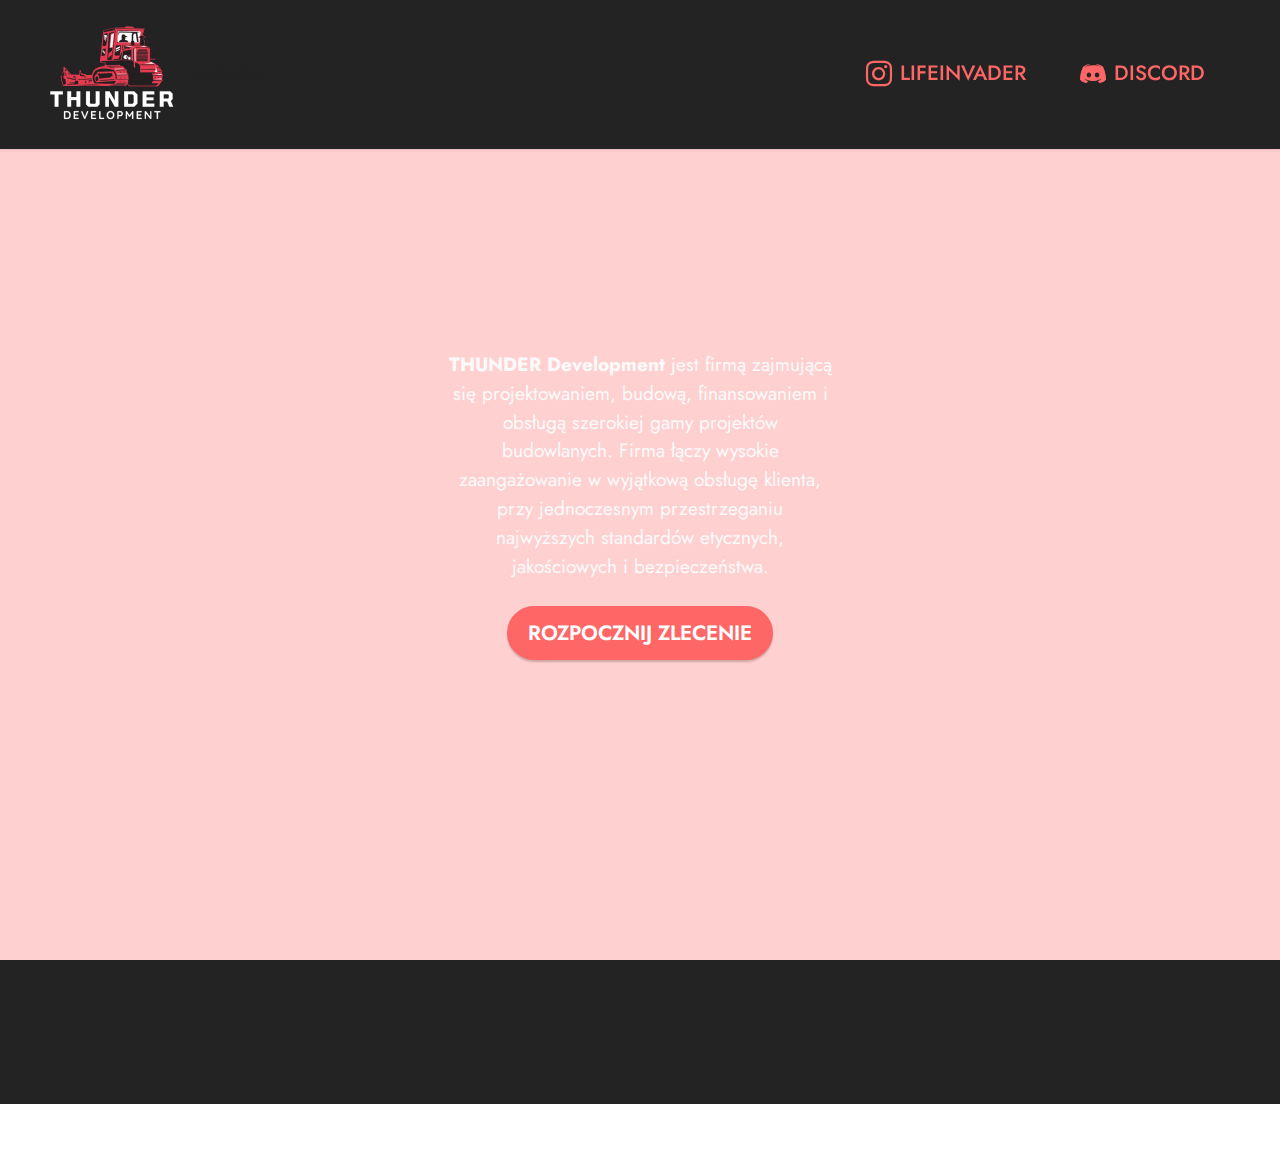
<file: index.html>
<!DOCTYPE html>
<html  >
<head>
  <!-- Site made with Mobirise Website Builder v5.6.11, https://mobirise.com -->
  <meta charset="UTF-8">
  <meta http-equiv="X-UA-Compatible" content="IE=edge">
  <meta name="generator" content="Mobirise v5.6.11, mobirise.com">
  <meta name="twitter:card" content="summary_large_image"/>
  <meta name="twitter:image:src" content="">
  <meta property="og:image" content="">
  <meta name="twitter:title" content="Thunder Development">
  <meta name="viewport" content="width=device-width, initial-scale=1, minimum-scale=1">
  <link rel="shortcut icon" href="assets/images/grafawbiznes-256x256.png" type="image/x-icon">
  <meta name="description" content="Thunder Development">
  
  
  <title>Thunder Development</title>
  <link rel="stylesheet" href="assets/bootstrap/css/bootstrap.min.css">
  <link rel="stylesheet" href="assets/bootstrap/css/bootstrap-grid.min.css">
  <link rel="stylesheet" href="assets/bootstrap/css/bootstrap-reboot.min.css">
  <link rel="stylesheet" href="assets/animatecss/animate.css">
  <link rel="stylesheet" href="assets/dropdown/css/style.css">
  <link rel="stylesheet" href="assets/socicon/css/styles.css">
  <link rel="stylesheet" href="assets/theme/css/style.css">
  <link rel="preload" href="https://fonts.googleapis.com/css?family=Jost:100,200,300,400,500,600,700,800,900,100i,200i,300i,400i,500i,600i,700i,800i,900i&display=swap" as="style" onload="this.onload=null;this.rel='stylesheet'">
  <noscript><link rel="stylesheet" href="https://fonts.googleapis.com/css?family=Jost:100,200,300,400,500,600,700,800,900,100i,200i,300i,400i,500i,600i,700i,800i,900i&display=swap"></noscript>
  <link rel="preload" as="style" href="assets/mobirise/css/mbr-additional.css"><link rel="stylesheet" href="assets/mobirise/css/mbr-additional.css" type="text/css">
  
  
  
  
</head>
<body>
  
  <section data-bs-version="5.1" class="menu menu3 cid-tbR02Xbxzw" once="menu" id="menu3-n">
    
    <nav class="navbar navbar-dropdown navbar-fixed-top navbar-expand-lg">
        <div class="container-fluid">
            <div class="navbar-brand">
                <span class="navbar-logo">
                    
                        <img src="assets/images/grafawbiznes-256x256.png" alt="THUNDER Development" style="height: 8rem;">
                    
                </span>
                <span class="navbar-caption-wrap"><a class="navbar-caption text-black display-7" href="https://mobiri.se">Mobirise</a></span>
            </div>
            <button class="navbar-toggler" type="button" data-toggle="collapse" data-bs-toggle="collapse" data-target="#navbarSupportedContent" data-bs-target="#navbarSupportedContent" aria-controls="navbarNavAltMarkup" aria-expanded="false" aria-label="Toggle navigation">
                <div class="hamburger">
                    <span></span>
                    <span></span>
                    <span></span>
                    <span></span>
                </div>
            </button>
            <div class="collapse navbar-collapse" id="navbarSupportedContent">
                <ul class="navbar-nav nav-dropdown nav-right" data-app-modern-menu="true"><li class="nav-item"><a class="nav-link link text-secondary text-primary display-4" href="https://li.v-rp.pl/pages/thunderdevelopment" target="_blank"><span class="socicon socicon-instagram mbr-iconfont mbr-iconfont-btn"></span>LIFEINVADER</a></li><li class="nav-item"><a class="nav-link link text-secondary text-primary display-4" href="https://discord.gg/Vk75jy5meV" target="_blank"><span class="socicon socicon-discord mbr-iconfont mbr-iconfont-btn"></span>DISCORD</a></li></ul>
                
                
            </div>
        </div>
    </nav>
</section>

<section data-bs-version="5.1" class="header1 cid-s48MCQYojq mbr-fullscreen" data-bg-video="https://vimeo.com/730613601" id="header1-f">

    

    <div class="mbr-overlay" style="opacity: 0.4; background-color: rgb(255, 138, 138);"></div>

    <div class="align-center container-fluid">
        <div class="row justify-content-center">
            <div class="col-12 col-lg-4">
                
                
                <p class="mbr-text mbr-fonts-style display-7"><strong>THUNDER Development</strong> jest firmą zajmującą się projektowaniem, budową, finansowaniem i obsługą szerokiej gamy projektów budowlanych. Firma łączy wysokie zaangażowanie w wyjątkową obsługę klienta, przy jednoczesnym przestrzeganiu najwyższych standardów etycznych, jakościowych i bezpieczeństwa.</p>
                <div class="mbr-section-btn mt-3"><a class="btn btn-secondary display-4" href="https://forms.gle/9RoDFnCK9SjoKJJ86" target="_blank">ROZPOCZNIJ ZLECENIE</a></div>
            </div>
        </div>
    </div>
</section>

<section data-bs-version="5.1" class="footer3 cid-s48P1Icc8J" once="footers" id="footer3-i">

    

    

    <div class="container">
        <div class="media-container-row align-center mbr-white">
            
            
            <div class="row row-copirayt">
                <p class="mbr-text mb-0 mbr-fonts-style mbr-white align-center display-7"></p>
            </div>
        </div>
    </div>
</section><section class="display-7" style="padding: 0;align-items: center;justify-content: center;flex-wrap: wrap;    align-content: center;display: flex;position: relative;height: 4rem;"><a href="https://mobiri.se/2826065" style="flex: 1 1;height: 4rem;position: absolute;width: 100%;z-index: 1;"><img alt="" style="height: 4rem;" src="[data-uri]"></a><p style="margin: 0;text-align: center;" class="display-7">Made with Mobirise &#8204;</p><a style="z-index:1" href="https://mobirise.com/web-page-maker.html">Web Page Builder</a></section><script src="assets/bootstrap/js/bootstrap.bundle.min.js"></script>  <script src="assets/smoothscroll/smooth-scroll.js"></script>  <script src="assets/ytplayer/index.js"></script>  <script src="assets/dropdown/js/navbar-dropdown.js"></script>  <script src="assets/vimeoplayer/player.js"></script>  <script src="assets/theme/js/script.js"></script>  
  
  
 <div id="scrollToTop" class="scrollToTop mbr-arrow-up"><a style="text-align: center;"><i class="mbr-arrow-up-icon mbr-arrow-up-icon-cm cm-icon cm-icon-smallarrow-up"></i></a></div>
    <input name="animation" type="hidden">
  </body>
</html>
</file>
<file: assets/dropdown/css/style.css>
.navbar-dropdown {
  left: 0;
  padding: 0;
  position: absolute;
  right: 0;
  top: 0;
  transition: all 0.45s ease;
  z-index: 1030;
  background: #282828; }
  .navbar-dropdown .navbar-logo {
    margin-right: 0.8rem;
    transition: margin 0.3s ease-in-out;
    vertical-align: middle; }
    .navbar-dropdown .navbar-logo img {
      height: 3.125rem;
      transition: all 0.3s ease-in-out; }
    .navbar-dropdown .navbar-logo.mbr-iconfont {
      font-size: 3.125rem;
      line-height: 3.125rem; }
  .navbar-dropdown .navbar-caption {
    font-weight: 700;
    white-space: normal;
    vertical-align: -4px;
    line-height: 3.125rem !important; }
    .navbar-dropdown .navbar-caption, .navbar-dropdown .navbar-caption:hover {
      color: inherit;
      text-decoration: none; }
  .navbar-dropdown .mbr-iconfont + .navbar-caption {
    vertical-align: -1px; }
  .navbar-dropdown.navbar-fixed-top {
    position: fixed; }
  .navbar-dropdown .navbar-brand span {
    vertical-align: -4px; }
  .navbar-dropdown.bg-color.transparent {
    background: none; }
  .navbar-dropdown.navbar-short .navbar-brand {
    padding: 0.625rem 0; }
    .navbar-dropdown.navbar-short .navbar-brand span {
      vertical-align: -1px; }
  .navbar-dropdown.navbar-short .navbar-caption {
    line-height: 2.375rem !important;
    vertical-align: -2px; }
  .navbar-dropdown.navbar-short .navbar-logo {
    margin-right: 0.5rem; }
    .navbar-dropdown.navbar-short .navbar-logo img {
      height: 2.375rem; }
    .navbar-dropdown.navbar-short .navbar-logo.mbr-iconfont {
      font-size: 2.375rem;
      line-height: 2.375rem; }
  .navbar-dropdown.navbar-short .mbr-table-cell {
    height: 3.625rem; }
  .navbar-dropdown .navbar-close {
    left: 0.6875rem;
    position: fixed;
    top: 0.75rem;
    z-index: 1000; }
  .navbar-dropdown .hamburger-icon {
    content: "";
    display: inline-block;
    vertical-align: middle;
    width: 16px;
    -webkit-box-shadow: 0 -6px 0 1px #282828,0 0 0 1px #282828,0 6px 0 1px #282828;
    -moz-box-shadow: 0 -6px 0 1px #282828,0 0 0 1px #282828,0 6px 0 1px #282828;
    box-shadow: 0 -6px 0 1px #282828,0 0 0 1px #282828,0 6px 0 1px #282828; }

.dropdown-menu .dropdown-toggle[data-toggle="dropdown-submenu"]::after {
  border-bottom: 0.35em solid transparent;
  border-left: 0.35em solid;
  border-right: 0;
  border-top: 0.35em solid transparent;
  margin-left: 0.3rem; }

.dropdown-menu .dropdown-item:focus {
  outline: 0; }

.nav-dropdown {
  font-size: 0.75rem;
  font-weight: 500;
  height: auto !important; }
  .nav-dropdown .nav-btn {
    padding-left: 1rem; }
  .nav-dropdown .link {
    margin: .667em 1.667em;
    font-weight: 500;
    padding: 0;
    transition: color .2s ease-in-out; }
    .nav-dropdown .link.dropdown-toggle {
      margin-right: 2.583em; }
      .nav-dropdown .link.dropdown-toggle::after {
        margin-left: .25rem;
        border-top: 0.35em solid;
        border-right: 0.35em solid transparent;
        border-left: 0.35em solid transparent;
        border-bottom: 0; }
      .nav-dropdown .link.dropdown-toggle[aria-expanded="true"] {
        margin: 0;
        padding: 0.667em 3.263em  0.667em 1.667em; }
  .nav-dropdown .link::after,
  .nav-dropdown .dropdown-item::after {
    color: inherit; }
  .nav-dropdown .btn {
    font-size: 0.75rem;
    font-weight: 700;
    letter-spacing: 0;
    margin-bottom: 0;
    padding-left: 1.25rem;
    padding-right: 1.25rem; }
  .nav-dropdown .dropdown-menu {
    border-radius: 0;
    border: 0;
    left: 0;
    margin: 0;
    padding-bottom: 1.25rem;
    padding-top: 1.25rem;
    position: relative; }
  .nav-dropdown .dropdown-submenu {
    margin-left: 0.125rem;
    top: 0; }
  .nav-dropdown .dropdown-item {
    font-weight: 500;
    line-height: 2;
    padding: 0.3846em 4.615em 0.3846em 1.5385em;
    position: relative;
    transition: color .2s ease-in-out, background-color .2s ease-in-out; }
    .nav-dropdown .dropdown-item::after {
      margin-top: -0.3077em;
      position: absolute;
      right: 1.1538em;
      top: 50%; }
    .nav-dropdown .dropdown-item:focus, .nav-dropdown .dropdown-item:hover {
      background: none; }

@media (max-width: 767px) {
  .nav-dropdown.navbar-toggleable-sm {
    bottom: 0;
    display: none;
    left: 0;
    overflow-x: hidden;
    position: fixed;
    top: 0;
    transform: translateX(-100%);
    -ms-transform: translateX(-100%);
    -webkit-transform: translateX(-100%);
    width: 18.75rem;
    z-index: 999; } }
.nav-dropdown.navbar-toggleable-xl {
  bottom: 0;
  display: none;
  left: 0;
  overflow-x: hidden;
  position: fixed;
  top: 0;
  transform: translateX(-100%);
  -ms-transform: translateX(-100%);
  -webkit-transform: translateX(-100%);
  width: 18.75rem;
  z-index: 999; }

.nav-dropdown-sm {
  display: block !important;
  overflow-x: hidden;
  overflow: auto;
  padding-top: 3.875rem; }
  .nav-dropdown-sm::after {
    content: "";
    display: block;
    height: 3rem;
    width: 100%; }
  .nav-dropdown-sm.collapse.in ~ .navbar-close {
    display: block !important; }
  .nav-dropdown-sm.collapsing, .nav-dropdown-sm.collapse.in {
    transform: translateX(0);
    -ms-transform: translateX(0);
    -webkit-transform: translateX(0);
    transition: all 0.25s ease-out;
    -webkit-transition: all 0.25s ease-out;
    background: #282828; }
  .nav-dropdown-sm.collapsing[aria-expanded="false"] {
    transform: translateX(-100%);
    -ms-transform: translateX(-100%);
    -webkit-transform: translateX(-100%); }
  .nav-dropdown-sm .nav-item {
    display: block;
    margin-left: 0 !important;
    padding-left: 0; }
  .nav-dropdown-sm .link,
  .nav-dropdown-sm .dropdown-item {
    border-top: 1px dotted rgba(255, 255, 255, 0.1);
    font-size: 0.8125rem;
    line-height: 1.6;
    margin: 0 !important;
    padding: 0.875rem 2.4rem 0.875rem 1.5625rem !important;
    position: relative;
    white-space: normal; }
    .nav-dropdown-sm .link:focus, .nav-dropdown-sm .link:hover,
    .nav-dropdown-sm .dropdown-item:focus,
    .nav-dropdown-sm .dropdown-item:hover {
      background: rgba(0, 0, 0, 0.2) !important;
      color: #c0a375; }
  .nav-dropdown-sm .nav-btn {
    position: relative;
    padding: 1.5625rem 1.5625rem 0 1.5625rem; }
    .nav-dropdown-sm .nav-btn::before {
      border-top: 1px dotted rgba(255, 255, 255, 0.1);
      content: "";
      left: 0;
      position: absolute;
      top: 0;
      width: 100%; }
    .nav-dropdown-sm .nav-btn + .nav-btn {
      padding-top: 0.625rem; }
      .nav-dropdown-sm .nav-btn + .nav-btn::before {
        display: none; }
  .nav-dropdown-sm .btn {
    padding: 0.625rem 0; }
  .nav-dropdown-sm .dropdown-toggle[data-toggle="dropdown-submenu"]::after {
    margin-left: .25rem;
    border-top: 0.35em solid;
    border-right: 0.35em solid transparent;
    border-left: 0.35em solid transparent;
    border-bottom: 0; }
  .nav-dropdown-sm .dropdown-toggle[data-toggle="dropdown-submenu"][aria-expanded="true"]::after {
    border-top: 0;
    border-right: 0.35em solid transparent;
    border-left: 0.35em solid transparent;
    border-bottom: 0.35em solid; }
  .nav-dropdown-sm .dropdown-menu {
    margin: 0;
    padding: 0;
    position: relative;
    top: 0;
    left: 0;
    width: 100%;
    border: 0;
    float: none;
    border-radius: 0;
    background: none; }
  .nav-dropdown-sm .dropdown-submenu {
    left: 100%;
    margin-left: 0.125rem;
    margin-top: -1.25rem;
    top: 0; }

.navbar-toggleable-sm .nav-dropdown .dropdown-menu {
  position: absolute; }

.navbar-toggleable-sm .nav-dropdown .dropdown-submenu {
  left: 100%;
  margin-left: 0.125rem;
  margin-top: -1.25rem;
  top: 0; }

.navbar-toggleable-sm.opened .nav-dropdown .dropdown-menu {
  position: relative; }

.navbar-toggleable-sm.opened .nav-dropdown .dropdown-submenu {
  left: 0;
  margin-left: 00rem;
  margin-top: 0rem;
  top: 0; }

.is-builder .nav-dropdown.collapsing {
  transition: none !important; }
</file>
<file: assets/socicon/css/styles.css>
@charset "UTF-8";

@font-face {
  font-family: 'Socicon';
  src:  url('../fonts/socicon.eot');
  src:  url('../fonts/socicon.eot?#iefix') format('embedded-opentype'),
    url('../fonts/socicon.woff2') format('woff2'),
    url('../fonts/socicon.ttf') format('truetype'),
    url('../fonts/socicon.woff') format('woff'),
    url('../fonts/socicon.svg#socicon') format('svg');
  font-weight: normal;
  font-style: normal;
  font-display: swap;
}

[data-icon]:before {
  font-family: "socicon" !important;
  content: attr(data-icon);
  font-style: normal !important;
  font-weight: normal !important;
  font-variant: normal !important;
  text-transform: none !important;
  speak: none;
  line-height: 1;
  -webkit-font-smoothing: antialiased;
  -moz-osx-font-smoothing: grayscale;
}

[class^="socicon-"], [class*=" socicon-"] {
  /* use !important to prevent issues with browser extensions that change fonts */
  font-family: 'Socicon' !important;
  speak: none;
  font-style: normal;
  font-weight: normal;
  font-variant: normal;
  text-transform: none;
  line-height: 1;

  /* Better Font Rendering =========== */
  -webkit-font-smoothing: antialiased;
  -moz-osx-font-smoothing: grayscale;
}

.socicon-eitaa:before {
  content: "\e97c";
}
.socicon-soroush:before {
  content: "\e97d";
}
.socicon-bale:before {
  content: "\e97e";
}
.socicon-zazzle:before {
  content: "\e97b";
}
.socicon-society6:before {
  content: "\e97a";
}
.socicon-redbubble:before {
  content: "\e979";
}
.socicon-avvo:before {
  content: "\e978";
}
.socicon-stitcher:before {
  content: "\e977";
}
.socicon-googlehangouts:before {
  content: "\e974";
}
.socicon-dlive:before {
  content: "\e975";
}
.socicon-vsco:before {
  content: "\e976";
}
.socicon-flipboard:before {
  content: "\e973";
}
.socicon-ubuntu:before {
  content: "\e958";
}
.socicon-artstation:before {
  content: "\e959";
}
.socicon-invision:before {
  content: "\e95a";
}
.socicon-torial:before {
  content: "\e95b";
}
.socicon-collectorz:before {
  content: "\e95c";
}
.socicon-seenthis:before {
  content: "\e95d";
}
.socicon-googleplaymusic:before {
  content: "\e95e";
}
.socicon-debian:before {
  content: "\e95f";
}
.socicon-filmfreeway:before {
  content: "\e960";
}
.socicon-gnome:before {
  content: "\e961";
}
.socicon-itchio:before {
  content: "\e962";
}
.socicon-jamendo:before {
  content: "\e963";
}
.socicon-mix:before {
  content: "\e964";
}
.socicon-sharepoint:before {
  content: "\e965";
}
.socicon-tinder:before {
  content: "\e966";
}
.socicon-windguru:before {
  content: "\e967";
}
.socicon-cdbaby:before {
  content: "\e968";
}
.socicon-elementaryos:before {
  content: "\e969";
}
.socicon-stage32:before {
  content: "\e96a";
}
.socicon-tiktok:before {
  content: "\e96b";
}
.socicon-gitter:before {
  content: "\e96c";
}
.socicon-letterboxd:before {
  content: "\e96d";
}
.socicon-threema:before {
  content: "\e96e";
}
.socicon-splice:before {
  content: "\e96f";
}
.socicon-metapop:before {
  content: "\e970";
}
.socicon-naver:before {
  content: "\e971";
}
.socicon-remote:before {
  content: "\e972";
}
.socicon-internet:before {
  content: "\e957";
}
.socicon-moddb:before {
  content: "\e94b";
}
.socicon-indiedb:before {
  content: "\e94c";
}
.socicon-traxsource:before {
  content: "\e94d";
}
.socicon-gamefor:before {
  content: "\e94e";
}
.socicon-pixiv:before {
  content: "\e94f";
}
.socicon-myanimelist:before {
  content: "\e950";
}
.socicon-blackberry:before {
  content: "\e951";
}
.socicon-wickr:before {
  content: "\e952";
}
.socicon-spip:before {
  content: "\e953";
}
.socicon-napster:before {
  content: "\e954";
}
.socicon-beatport:before {
  content: "\e955";
}
.socicon-hackerone:before {
  content: "\e956";
}
.socicon-hackernews:before {
  content: "\e946";
}
.socicon-smashwords:before {
  content: "\e947";
}
.socicon-kobo:before {
  content: "\e948";
}
.socicon-bookbub:before {
  content: "\e949";
}
.socicon-mailru:before {
  content: "\e94a";
}
.socicon-gitlab:before {
  content: "\e945";
}
.socicon-instructables:before {
  content: "\e944";
}
.socicon-portfolio:before {
  content: "\e943";
}
.socicon-codered:before {
  content: "\e940";
}
.socicon-origin:before {
  content: "\e941";
}
.socicon-nextdoor:before {
  content: "\e942";
}
.socicon-udemy:before {
  content: "\e93f";
}
.socicon-livemaster:before {
  content: "\e93e";
}
.socicon-crunchbase:before {
  content: "\e93b";
}
.socicon-homefy:before {
  content: "\e93c";
}
.socicon-calendly:before {
  content: "\e93d";
}
.socicon-realtor:before {
  content: "\e90f";
}
.socicon-tidal:before {
  content: "\e910";
}
.socicon-qobuz:before {
  content: "\e911";
}
.socicon-natgeo:before {
  content: "\e912";
}
.socicon-mastodon:before {
  content: "\e913";
}
.socicon-unsplash:before {
  content: "\e914";
}
.socicon-homeadvisor:before {
  content: "\e915";
}
.socicon-angieslist:before {
  content: "\e916";
}
.socicon-codepen:before {
  content: "\e917";
}
.socicon-slack:before {
  content: "\e918";
}
.socicon-openaigym:before {
  content: "\e919";
}
.socicon-logmein:before {
  content: "\e91a";
}
.socicon-fiverr:before {
  content: "\e91b";
}
.socicon-gotomeeting:before {
  content: "\e91c";
}
.socicon-aliexpress:before {
  content: "\e91d";
}
.socicon-guru:before {
  content: "\e91e";
}
.socicon-appstore:before {
  content: "\e91f";
}
.socicon-homes:before {
  content: "\e920";
}
.socicon-zoom:before {
  content: "\e921";
}
.socicon-alibaba:before {
  content: "\e922";
}
.socicon-craigslist:before {
  content: "\e923";
}
.socicon-wix:before {
  content: "\e924";
}
.socicon-redfin:before {
  content: "\e925";
}
.socicon-googlecalendar:before {
  content: "\e926";
}
.socicon-shopify:before {
  content: "\e927";
}
.socicon-freelancer:before {
  content: "\e928";
}
.socicon-seedrs:before {
  content: "\e929";
}
.socicon-bing:before {
  content: "\e92a";
}
.socicon-doodle:before {
  content: "\e92b";
}
.socicon-bonanza:before {
  content: "\e92c";
}
.socicon-squarespace:before {
  content: "\e92d";
}
.socicon-toptal:before {
  content: "\e92e";
}
.socicon-gust:before {
  content: "\e92f";
}
.socicon-ask:before {
  content: "\e930";
}
.socicon-trulia:before {
  content: "\e931";
}
.socicon-loomly:before {
  content: "\e932";
}
.socicon-ghost:before {
  content: "\e933";
}
.socicon-upwork:before {
  content: "\e934";
}
.socicon-fundable:before {
  content: "\e935";
}
.socicon-booking:before {
  content: "\e936";
}
.socicon-googlemaps:before {
  content: "\e937";
}
.socicon-zillow:before {
  content: "\e938";
}
.socicon-niconico:before {
  content: "\e939";
}
.socicon-toneden:before {
  content: "\e93a";
}
.socicon-augment:before {
  content: "\e908";
}
.socicon-bitbucket:before {
  content: "\e909";
}
.socicon-fyuse:before {
  content: "\e90a";
}
.socicon-yt-gaming:before {
  content: "\e90b";
}
.socicon-sketchfab:before {
  content: "\e90c";
}
.socicon-mobcrush:before {
  content: "\e90d";
}
.socicon-microsoft:before {
  content: "\e90e";
}
.socicon-pandora:before {
  content: "\e907";
}
.socicon-messenger:before {
  content: "\e906";
}
.socicon-gamewisp:before {
  content: "\e905";
}
.socicon-bloglovin:before {
  content: "\e904";
}
.socicon-tunein:before {
  content: "\e903";
}
.socicon-gamejolt:before {
  content: "\e901";
}
.socicon-trello:before {
  content: "\e902";
}
.socicon-spreadshirt:before {
  content: "\e900";
}
.socicon-500px:before {
  content: "\e000";
}
.socicon-8tracks:before {
  content: "\e001";
}
.socicon-airbnb:before {
  content: "\e002";
}
.socicon-alliance:before {
  content: "\e003";
}
.socicon-amazon:before {
  content: "\e004";
}
.socicon-amplement:before {
  content: "\e005";
}
.socicon-android:before {
  content: "\e006";
}
.socicon-angellist:before {
  content: "\e007";
}
.socicon-apple:before {
  content: "\e008";
}
.socicon-appnet:before {
  content: "\e009";
}
.socicon-baidu:before {
  content: "\e00a";
}
.socicon-bandcamp:before {
  content: "\e00b";
}
.socicon-battlenet:before {
  content: "\e00c";
}
.socicon-mixer:before {
  content: "\e00d";
}
.socicon-bebee:before {
  content: "\e00e";
}
.socicon-bebo:before {
  content: "\e00f";
}
.socicon-behance:before {
  content: "\e010";
}
.socicon-blizzard:before {
  content: "\e011";
}
.socicon-blogger:before {
  content: "\e012";
}
.socicon-buffer:before {
  content: "\e013";
}
.socicon-chrome:before {
  content: "\e014";
}
.socicon-coderwall:before {
  content: "\e015";
}
.socicon-curse:before {
  content: "\e016";
}
.socicon-dailymotion:before {
  content: "\e017";
}
.socicon-deezer:before {
  content: "\e018";
}
.socicon-delicious:before {
  content: "\e019";
}
.socicon-deviantart:before {
  content: "\e01a";
}
.socicon-diablo:before {
  content: "\e01b";
}
.socicon-digg:before {
  content: "\e01c";
}
.socicon-discord:before {
  content: "\e01d";
}
.socicon-disqus:before {
  content: "\e01e";
}
.socicon-douban:before {
  content: "\e01f";
}
.socicon-draugiem:before {
  content: "\e020";
}
.socicon-dribbble:before {
  content: "\e021";
}
.socicon-drupal:before {
  content: "\e022";
}
.socicon-ebay:before {
  content: "\e023";
}
.socicon-ello:before {
  content: "\e024";
}
.socicon-endomodo:before {
  content: "\e025";
}
.socicon-envato:before {
  content: "\e026";
}
.socicon-etsy:before {
  content: "\e027";
}
.socicon-facebook:before {
  content: "\e028";
}
.socicon-feedburner:before {
  content: "\e029";
}
.socicon-filmweb:before {
  content: "\e02a";
}
.socicon-firefox:before {
  content: "\e02b";
}
.socicon-flattr:before {
  content: "\e02c";
}
.socicon-flickr:before {
  content: "\e02d";
}
.socicon-formulr:before {
  content: "\e02e";
}
.socicon-forrst:before {
  content: "\e02f";
}
.socicon-foursquare:before {
  content: "\e030";
}
.socicon-friendfeed:before {
  content: "\e031";
}
.socicon-github:before {
  content: "\e032";
}
.socicon-goodreads:before {
  content: "\e033";
}
.socicon-google:before {
  content: "\e034";
}
.socicon-googlescholar:before {
  content: "\e035";
}
.socicon-googlegroups:before {
  content: "\e036";
}
.socicon-googlephotos:before {
  content: "\e037";
}
.socicon-googleplus:before {
  content: "\e038";
}
.socicon-grooveshark:before {
  content: "\e039";
}
.socicon-hackerrank:before {
  content: "\e03a";
}
.socicon-hearthstone:before {
  content: "\e03b";
}
.socicon-hellocoton:before {
  content: "\e03c";
}
.socicon-heroes:before {
  content: "\e03d";
}
.socicon-smashcast:before {
  content: "\e03e";
}
.socicon-horde:before {
  content: "\e03f";
}
.socicon-houzz:before {
  content: "\e040";
}
.socicon-icq:before {
  content: "\e041";
}
.socicon-identica:before {
  content: "\e042";
}
.socicon-imdb:before {
  content: "\e043";
}
.socicon-instagram:before {
  content: "\e044";
}
.socicon-issuu:before {
  content: "\e045";
}
.socicon-istock:before {
  content: "\e046";
}
.socicon-itunes:before {
  content: "\e047";
}
.socicon-keybase:before {
  content: "\e048";
}
.socicon-lanyrd:before {
  content: "\e049";
}
.socicon-lastfm:before {
  content: "\e04a";
}
.socicon-line:before {
  content: "\e04b";
}
.socicon-linkedin:before {
  content: "\e04c";
}
.socicon-livejournal:before {
  content: "\e04d";
}
.socicon-lyft:before {
  content: "\e04e";
}
.socicon-macos:before {
  content: "\e04f";
}
.socicon-mail:before {
  content: "\e050";
}
.socicon-medium:before {
  content: "\e051";
}
.socicon-meetup:before {
  content: "\e052";
}
.socicon-mixcloud:before {
  content: "\e053";
}
.socicon-modelmayhem:before {
  content: "\e054";
}
.socicon-mumble:before {
  content: "\e055";
}
.socicon-myspace:before {
  content: "\e056";
}
.socicon-newsvine:before {
  content: "\e057";
}
.socicon-nintendo:before {
  content: "\e058";
}
.socicon-npm:before {
  content: "\e059";
}
.socicon-odnoklassniki:before {
  content: "\e05a";
}
.socicon-openid:before {
  content: "\e05b";
}
.socicon-opera:before {
  content: "\e05c";
}
.socicon-outlook:before {
  content: "\e05d";
}
.socicon-overwatch:before {
  content: "\e05e";
}
.socicon-patreon:before {
  content: "\e05f";
}
.socicon-paypal:before {
  content: "\e060";
}
.socicon-periscope:before {
  content: "\e061";
}
.socicon-persona:before {
  content: "\e062";
}
.socicon-pinterest:before {
  content: "\e063";
}
.socicon-play:before {
  content: "\e064";
}
.socicon-player:before {
  content: "\e065";
}
.socicon-playstation:before {
  content: "\e066";
}
.socicon-pocket:before {
  content: "\e067";
}
.socicon-qq:before {
  content: "\e068";
}
.socicon-quora:before {
  content: "\e069";
}
.socicon-raidcall:before {
  content: "\e06a";
}
.socicon-ravelry:before {
  content: "\e06b";
}
.socicon-reddit:before {
  content: "\e06c";
}
.socicon-renren:before {
  content: "\e06d";
}
.socicon-researchgate:before {
  content: "\e06e";
}
.socicon-residentadvisor:before {
  content: "\e06f";
}
.socicon-reverbnation:before {
  content: "\e070";
}
.socicon-rss:before {
  content: "\e071";
}
.socicon-sharethis:before {
  content: "\e072";
}
.socicon-skype:before {
  content: "\e073";
}
.socicon-slideshare:before {
  content: "\e074";
}
.socicon-smugmug:before {
  content: "\e075";
}
.socicon-snapchat:before {
  content: "\e076";
}
.socicon-songkick:before {
  content: "\e077";
}
.socicon-soundcloud:before {
  content: "\e078";
}
.socicon-spotify:before {
  content: "\e079";
}
.socicon-stackexchange:before {
  content: "\e07a";
}
.socicon-stackoverflow:before {
  content: "\e07b";
}
.socicon-starcraft:before {
  content: "\e07c";
}
.socicon-stayfriends:before {
  content: "\e07d";
}
.socicon-steam:before {
  content: "\e07e";
}
.socicon-storehouse:before {
  content: "\e07f";
}
.socicon-strava:before {
  content: "\e080";
}
.socicon-streamjar:before {
  content: "\e081";
}
.socicon-stumbleupon:before {
  content: "\e082";
}
.socicon-swarm:before {
  content: "\e083";
}
.socicon-teamspeak:before {
  content: "\e084";
}
.socicon-teamviewer:before {
  content: "\e085";
}
.socicon-technorati:before {
  content: "\e086";
}
.socicon-telegram:before {
  content: "\e087";
}
.socicon-tripadvisor:before {
  content: "\e088";
}
.socicon-tripit:before {
  content: "\e089";
}
.socicon-triplej:before {
  content: "\e08a";
}
.socicon-tumblr:before {
  content: "\e08b";
}
.socicon-twitch:before {
  content: "\e08c";
}
.socicon-twitter:before {
  content: "\e08d";
}
.socicon-uber:before {
  content: "\e08e";
}
.socicon-ventrilo:before {
  content: "\e08f";
}
.socicon-viadeo:before {
  content: "\e090";
}
.socicon-viber:before {
  content: "\e091";
}
.socicon-viewbug:before {
  content: "\e092";
}
.socicon-vimeo:before {
  content: "\e093";
}
.socicon-vine:before {
  content: "\e094";
}
.socicon-vkontakte:before {
  content: "\e095";
}
.socicon-warcraft:before {
  content: "\e096";
}
.socicon-wechat:before {
  content: "\e097";
}
.socicon-weibo:before {
  content: "\e098";
}
.socicon-whatsapp:before {
  content: "\e099";
}
.socicon-wikipedia:before {
  content: "\e09a";
}
.socicon-windows:before {
  content: "\e09b";
}
.socicon-wordpress:before {
  content: "\e09c";
}
.socicon-wykop:before {
  content: "\e09d";
}
.socicon-xbox:before {
  content: "\e09e";
}
.socicon-xing:before {
  content: "\e09f";
}
.socicon-yahoo:before {
  content: "\e0a0";
}
.socicon-yammer:before {
  content: "\e0a1";
}
.socicon-yandex:before {
  content: "\e0a2";
}
.socicon-yelp:before {
  content: "\e0a3";
}
.socicon-younow:before {
  content: "\e0a4";
}
.socicon-youtube:before {
  content: "\e0a5";
}
.socicon-zapier:before {
  content: "\e0a6";
}
.socicon-zerply:before {
  content: "\e0a7";
}
.socicon-zomato:before {
  content: "\e0a8";
}
.socicon-zynga:before {
  content: "\e0a9";
}
</file>
<file: assets/theme/css/style.css>
@charset "UTF-8";
section {
  background-color: #ffffff;
}

body {
  font-style: normal;
  line-height: 1.5;
  font-weight: 400;
  color: #232323;
  position: relative;
}

button {
  background-color: transparent;
  border-color: transparent;
}

section,
.container,
.container-fluid {
  position: relative;
  word-wrap: break-word;
}

a.mbr-iconfont:hover {
  text-decoration: none;
}

.article .lead p,
.article .lead ul,
.article .lead ol,
.article .lead pre,
.article .lead blockquote {
  margin-bottom: 0;
}

a {
  font-style: normal;
  font-weight: 400;
  cursor: pointer;
}
a, a:hover {
  text-decoration: none;
}

.mbr-section-title {
  font-style: normal;
  line-height: 1.3;
}

.mbr-section-subtitle {
  line-height: 1.3;
}

.mbr-text {
  font-style: normal;
  line-height: 1.7;
}

h1,
h2,
h3,
h4,
h5,
h6,
.display-1,
.display-2,
.display-4,
.display-5,
.display-7,
span,
p,
a {
  line-height: 1;
  word-break: break-word;
  word-wrap: break-word;
  font-weight: 400;
}

b,
strong {
  font-weight: bold;
}

input:-webkit-autofill, input:-webkit-autofill:hover, input:-webkit-autofill:focus, input:-webkit-autofill:active {
  transition-delay: 9999s;
  -webkit-transition-property: background-color, color;
  transition-property: background-color, color;
}

textarea[type=hidden] {
  display: none;
}

section {
  background-position: 50% 50%;
  background-repeat: no-repeat;
  background-size: cover;
}
section .mbr-background-video,
section .mbr-background-video-preview {
  position: absolute;
  bottom: 0;
  left: 0;
  right: 0;
  top: 0;
}

.hidden {
  visibility: hidden;
}

.mbr-z-index20 {
  z-index: 20;
}

/*! Base colors */
.mbr-white {
  color: #ffffff;
}

.mbr-black {
  color: #111111;
}

.mbr-bg-white {
  background-color: #ffffff;
}

.mbr-bg-black {
  background-color: #000000;
}

/*! Text-aligns */
.align-left {
  text-align: left;
}

.align-center {
  text-align: center;
}

.align-right {
  text-align: right;
}

/*! Font-weight  */
.mbr-light {
  font-weight: 300;
}

.mbr-regular {
  font-weight: 400;
}

.mbr-semibold {
  font-weight: 500;
}

.mbr-bold {
  font-weight: 700;
}

/*! Media  */
.media-content {
  flex-basis: 100%;
}

.media-container-row {
  display: flex;
  flex-direction: row;
  flex-wrap: wrap;
  justify-content: center;
  align-content: center;
  align-items: start;
}
.media-container-row .media-size-item {
  width: 400px;
}

.media-container-column {
  display: flex;
  flex-direction: column;
  flex-wrap: wrap;
  justify-content: center;
  align-content: center;
  align-items: stretch;
}
.media-container-column > * {
  width: 100%;
}

@media (min-width: 992px) {
  .media-container-row {
    flex-wrap: nowrap;
  }
}
figure {
  margin-bottom: 0;
  overflow: hidden;
}

figure[mbr-media-size] {
  transition: width 0.1s;
}

img,
iframe {
  display: block;
  width: 100%;
}

.card {
  background-color: transparent;
  border: none;
}

.card-box {
  width: 100%;
}

.card-img {
  text-align: center;
  flex-shrink: 0;
  -webkit-flex-shrink: 0;
}

.media {
  max-width: 100%;
  margin: 0 auto;
}

.mbr-figure {
  align-self: center;
}

.media-container > div {
  max-width: 100%;
}

.mbr-figure img,
.card-img img {
  width: 100%;
}

@media (max-width: 991px) {
  .media-size-item {
    width: auto !important;
  }

  .media {
    width: auto;
  }

  .mbr-figure {
    width: 100% !important;
  }
}
/*! Buttons */
.mbr-section-btn {
  margin-left: -0.6rem;
  margin-right: -0.6rem;
  font-size: 0;
}

.btn {
  font-weight: 600;
  border-width: 1px;
  font-style: normal;
  margin: 0.6rem 0.6rem;
  white-space: normal;
  transition: all 0.2s ease-in-out;
  display: inline-flex;
  align-items: center;
  justify-content: center;
  word-break: break-word;
}

.btn-sm {
  font-weight: 600;
  letter-spacing: 0px;
  transition: all 0.3s ease-in-out;
}

.btn-md {
  font-weight: 600;
  letter-spacing: 0px;
  transition: all 0.3s ease-in-out;
}

.btn-lg {
  font-weight: 600;
  letter-spacing: 0px;
  transition: all 0.3s ease-in-out;
}

.btn-form {
  margin: 0;
}
.btn-form:hover {
  cursor: pointer;
}

nav .mbr-section-btn {
  margin-left: 0rem;
  margin-right: 0rem;
}

/*! Btn icon margin */
.btn .mbr-iconfont,
.btn.btn-sm .mbr-iconfont {
  order: 1;
  cursor: pointer;
  margin-left: 0.5rem;
  vertical-align: sub;
}

.btn.btn-md .mbr-iconfont,
.btn.btn-md .mbr-iconfont {
  margin-left: 0.8rem;
}

.mbr-regular {
  font-weight: 400;
}

.mbr-semibold {
  font-weight: 500;
}

.mbr-bold {
  font-weight: 700;
}

[type=submit] {
  -webkit-appearance: none;
}

/*! Full-screen */
.mbr-fullscreen .mbr-overlay {
  min-height: 100vh;
}

.mbr-fullscreen {
  display: flex;
  display: -moz-flex;
  display: -ms-flex;
  display: -o-flex;
  align-items: center;
  min-height: 100vh;
  padding-top: 3rem;
  padding-bottom: 3rem;
}

/*! Map */
.map {
  height: 25rem;
  position: relative;
}
.map iframe {
  width: 100%;
  height: 100%;
}

/*! Scroll to top arrow */
.mbr-arrow-up {
  bottom: 25px;
  right: 90px;
  position: fixed;
  text-align: right;
  z-index: 5000;
  color: #ffffff;
  font-size: 22px;
}

.mbr-arrow-up a {
  background: rgba(0, 0, 0, 0.2);
  border-radius: 50%;
  color: #fff;
  display: inline-block;
  height: 60px;
  width: 60px;
  border: 2px solid #fff;
  outline-style: none !important;
  position: relative;
  text-decoration: none;
  transition: all 0.3s ease-in-out;
  cursor: pointer;
  text-align: center;
}
.mbr-arrow-up a:hover {
  background-color: rgba(0, 0, 0, 0.4);
}
.mbr-arrow-up a i {
  line-height: 60px;
}

.mbr-arrow-up-icon {
  display: block;
  color: #fff;
}

.mbr-arrow-up-icon::before {
  content: "›";
  display: inline-block;
  font-family: serif;
  font-size: 22px;
  line-height: 1;
  font-style: normal;
  position: relative;
  top: 6px;
  left: -4px;
  transform: rotate(-90deg);
}

/*! Arrow Down */
.mbr-arrow {
  position: absolute;
  bottom: 45px;
  left: 50%;
  width: 60px;
  height: 60px;
  cursor: pointer;
  background-color: rgba(80, 80, 80, 0.5);
  border-radius: 50%;
  transform: translateX(-50%);
}
@media (max-width: 767px) {
  .mbr-arrow {
    display: none;
  }
}
.mbr-arrow > a {
  display: inline-block;
  text-decoration: none;
  outline-style: none;
  -webkit-animation: arrowdown 1.7s ease-in-out infinite;
          animation: arrowdown 1.7s ease-in-out infinite;
  color: #ffffff;
}
.mbr-arrow > a > i {
  position: absolute;
  top: -2px;
  left: 15px;
  font-size: 2rem;
}

#scrollToTop a i::before {
  content: "";
  position: absolute;
  display: block;
  border-bottom: 2.5px solid #fff;
  border-left: 2.5px solid #fff;
  width: 27.8%;
  height: 27.8%;
  left: 50%;
  top: 51%;
  transform: translateY(-30%) translateX(-50%) rotate(135deg);
}

@keyframes arrowdown {
  0% {
    transform: translateY(0px);
  }
  50% {
    transform: translateY(-5px);
  }
  100% {
    transform: translateY(0px);
  }
}
@-webkit-keyframes arrowdown {
  0% {
    transform: translateY(0px);
  }
  50% {
    transform: translateY(-5px);
  }
  100% {
    transform: translateY(0px);
  }
}
@media (max-width: 500px) {
  .mbr-arrow-up {
    left: 0;
    right: 0;
    text-align: center;
  }
}
/*Gradients animation*/
@keyframes gradient-animation {
  from {
    background-position: 0% 100%;
    -webkit-animation-timing-function: ease-in-out;
            animation-timing-function: ease-in-out;
  }
  to {
    background-position: 100% 0%;
    -webkit-animation-timing-function: ease-in-out;
            animation-timing-function: ease-in-out;
  }
}
@-webkit-keyframes gradient-animation {
  from {
    background-position: 0% 100%;
    -webkit-animation-timing-function: ease-in-out;
            animation-timing-function: ease-in-out;
  }
  to {
    background-position: 100% 0%;
    -webkit-animation-timing-function: ease-in-out;
            animation-timing-function: ease-in-out;
  }
}
.bg-gradient {
  background-size: 200% 200%;
  animation: gradient-animation 5s infinite alternate;
  -webkit-animation: gradient-animation 5s infinite alternate;
}

.menu .navbar-brand {
  display: -webkit-flex;
}
.menu .navbar-brand span {
  display: flex;
  display: -webkit-flex;
}
.menu .navbar-brand .navbar-caption-wrap {
  display: -webkit-flex;
}
.menu .navbar-brand .navbar-logo img {
  display: -webkit-flex;
  width: auto;
}
@media (min-width: 768px) and (max-width: 991px) {
  .menu .navbar-toggleable-sm .navbar-nav {
    display: -ms-flexbox;
  }
}
@media (max-width: 991px) {
  .menu .navbar-collapse {
    max-height: 93.5vh;
  }
  .menu .navbar-collapse.show {
    overflow: auto;
  }
}
@media (min-width: 992px) {
  .menu .navbar-nav.nav-dropdown {
    display: -webkit-flex;
  }
  .menu .navbar-toggleable-sm .navbar-collapse {
    display: -webkit-flex !important;
  }
  .menu .collapsed .navbar-collapse {
    max-height: 93.5vh;
  }
  .menu .collapsed .navbar-collapse.show {
    overflow: auto;
  }
}
@media (max-width: 767px) {
  .menu .navbar-collapse {
    max-height: 80vh;
  }
}

.nav-link .mbr-iconfont {
  margin-right: 0.5rem;
}

.navbar {
  display: -webkit-flex;
  -webkit-flex-wrap: wrap;
  -webkit-align-items: center;
  -webkit-justify-content: space-between;
}

.navbar-collapse {
  -webkit-flex-basis: 100%;
  -webkit-flex-grow: 1;
  -webkit-align-items: center;
}

.nav-dropdown .link {
  padding: 0.667em 1.667em !important;
  margin: 0 !important;
}

.nav {
  display: -webkit-flex;
  -webkit-flex-wrap: wrap;
}

.row {
  display: -webkit-flex;
  -webkit-flex-wrap: wrap;
}

.justify-content-center {
  -webkit-justify-content: center;
}

.form-inline {
  display: -webkit-flex;
}

.card-wrapper {
  -webkit-flex: 1;
}

.carousel-control {
  z-index: 10;
  display: -webkit-flex;
}

.carousel-controls {
  display: -webkit-flex;
}

.media {
  display: -webkit-flex;
}

.form-group:focus {
  outline: none;
}

.jq-selectbox__select {
  padding: 7px 0;
  position: relative;
}

.jq-selectbox__dropdown {
  overflow: hidden;
  border-radius: 10px;
  position: absolute;
  top: 100%;
  left: 0 !important;
  width: 100% !important;
}

.jq-selectbox__trigger-arrow {
  right: 0;
  transform: translateY(-50%);
}

.jq-selectbox li {
  padding: 1.07em 0.5em;
}

input[type=range] {
  padding-left: 0 !important;
  padding-right: 0 !important;
}

.modal-dialog,
.modal-content {
  height: 100%;
}

.modal-dialog .carousel-inner {
  height: calc(100vh - 1.75rem);
}
@media (max-width: 575px) {
  .modal-dialog .carousel-inner {
    height: calc(100vh - 1rem);
  }
}

.carousel-item {
  text-align: center;
}

.carousel-item img {
  margin: auto;
}

.navbar-toggler {
  align-self: flex-start;
  padding: 0.25rem 0.75rem;
  font-size: 1.25rem;
  line-height: 1;
  background: transparent;
  border: 1px solid transparent;
  border-radius: 0.25rem;
}

.navbar-toggler:focus,
.navbar-toggler:hover {
  text-decoration: none;
  box-shadow: none;
}

.navbar-toggler-icon {
  display: inline-block;
  width: 1.5em;
  height: 1.5em;
  vertical-align: middle;
  content: "";
  background: no-repeat center center;
  background-size: 100% 100%;
}

.navbar-toggler-left {
  position: absolute;
  left: 1rem;
}

.navbar-toggler-right {
  position: absolute;
  right: 1rem;
}

.card-img {
  width: auto;
}

.menu .navbar.collapsed:not(.beta-menu) {
  flex-direction: column;
}

.carousel-item.active,
.carousel-item-next,
.carousel-item-prev {
  display: flex;
}

.note-air-layout .dropup .dropdown-menu,
.note-air-layout .navbar-fixed-bottom .dropdown .dropdown-menu {
  bottom: initial !important;
}

html,
body {
  height: auto;
  min-height: 100vh;
}

.dropup .dropdown-toggle::after {
  display: none;
}

.form-asterisk {
  font-family: initial;
  position: absolute;
  top: -2px;
  font-weight: normal;
}

.form-control-label {
  position: relative;
  cursor: pointer;
  margin-bottom: 0.357em;
  padding: 0;
}

.alert {
  color: #ffffff;
  border-radius: 0;
  border: 0;
  font-size: 1.1rem;
  line-height: 1.5;
  margin-bottom: 1.875rem;
  padding: 1.25rem;
  position: relative;
  text-align: center;
}
.alert.alert-form::after {
  background-color: inherit;
  bottom: -7px;
  content: "";
  display: block;
  height: 14px;
  left: 50%;
  margin-left: -7px;
  position: absolute;
  transform: rotate(45deg);
  width: 14px;
}

.form-control {
  background-color: #ffffff;
  background-clip: border-box;
  color: #232323;
  line-height: 1rem !important;
  height: auto;
  padding: 0.6rem 1.2rem;
  transition: border-color 0.25s ease 0s;
  border: 1px solid transparent !important;
  border-radius: 4px;
  box-shadow: rgba(0, 0, 0, 0.07) 0px 1px 1px 0px, rgba(0, 0, 0, 0.07) 0px 1px 3px 0px, rgba(0, 0, 0, 0.03) 0px 0px 0px 1px;
}
.form-active .form-control:invalid {
  border-color: red;
}

form .row {
  margin-left: -0.6rem;
  margin-right: -0.6rem;
}
form .row [class*=col] {
  padding-left: 0.6rem;
  padding-right: 0.6rem;
}

form .mbr-section-btn {
  margin: 0;
  padding-left: 0.6rem;
  padding-right: 0.6rem;
}

form .btn {
  display: flex;
  padding: 0.6rem 1.2rem;
  margin: 0;
}

form .form-check-input {
  margin-top: 0.5;
}

textarea.form-control {
  line-height: 1.5rem !important;
}

.form-group {
  margin-bottom: 1.2rem;
}

.form-control,
form .btn {
  min-height: 48px;
}

.gdpr-block label span.textGDPR input[name=gdpr] {
  top: 7px;
}

.form-control:focus {
  box-shadow: none;
}

:focus {
  outline: none;
}

.mbr-overlay {
  background-color: #000;
  bottom: 0;
  left: 0;
  opacity: 0.5;
  position: absolute;
  right: 0;
  top: 0;
  z-index: 0;
  pointer-events: none;
}

blockquote {
  font-style: italic;
  padding: 3rem;
  font-size: 1.09rem;
  position: relative;
  border-left: 3px solid;
}

ul,
ol,
pre,
blockquote {
  margin-bottom: 2.3125rem;
}

.mt-4 {
  margin-top: 2rem !important;
}

.mb-4 {
  margin-bottom: 2rem !important;
}

@media (min-width: 992px) {
  .container {
    padding-left: 16px;
    padding-right: 16px;
  }

  .row {
    margin-left: -16px;
    margin-right: -16px;
  }
  .row > [class*=col] {
    padding-left: 16px;
    padding-right: 16px;
  }
}
@media (min-width: 768px) {
  .container-fluid {
    padding-left: 32px;
    padding-right: 32px;
  }
}
@media (min-width: 768px) and (max-width: 991px) {
  .mbr-container {
    padding-left: 32px;
    padding-right: 32px;
  }
}
@media (max-width: 767px) {
  .mbr-container {
    padding-left: 16px;
    padding-right: 16px;
  }
}
.card-wrapper,
.item-wrapper {
  overflow: hidden;
}

.app-video-wrapper > img {
  opacity: 1;
}

.item {
  position: relative;
}

.dropdown-menu .dropdown-menu {
  left: 100%;
}

.dropdown-item + .dropdown-menu {
  display: none;
}

.dropdown-item:hover + .dropdown-menu,
.dropdown-menu:hover {
  display: block;
}

@media (min-aspect-ratio: 16/9) {
  .mbr-video-foreground {
    height: 300% !important;
    top: -100% !important;
  }
}
@media (max-aspect-ratio: 16/9) {
  .mbr-video-foreground {
    width: 300% !important;
    left: -100% !important;
  }
}.engine {
	position: absolute;
	text-indent: -2400px;
	text-align: center;
	padding: 0;
	top: 0;
	left: -2400px;
}
</file>
<file: assets/mobirise/css/mbr-additional.css>
.btn {
  border-width: 2px;
}
body {
  font-family: Jost;
}
.display-1 {
  font-family: 'Jost', sans-serif;
  font-size: 4.2rem;
  line-height: 1.1;
}
.display-1 > .mbr-iconfont {
  font-size: 5.25rem;
}
.display-2 {
  font-family: 'Jost', sans-serif;
  font-size: 3rem;
  line-height: 1.1;
}
.display-2 > .mbr-iconfont {
  font-size: 3.75rem;
}
.display-4 {
  font-family: 'Jost', sans-serif;
  font-size: 1.3rem;
  line-height: 1.5;
}
.display-4 > .mbr-iconfont {
  font-size: 1.625rem;
}
.display-5 {
  font-family: 'Jost', sans-serif;
  font-size: 2.2rem;
  line-height: 1.5;
}
.display-5 > .mbr-iconfont {
  font-size: 2.75rem;
}
.display-7 {
  font-family: 'Jost', sans-serif;
  font-size: 1.2rem;
  line-height: 1.5;
}
.display-7 > .mbr-iconfont {
  font-size: 1.5rem;
}
/* ---- Fluid typography for mobile devices ---- */
/* 1.4 - font scale ratio ( bootstrap == 1.42857 ) */
/* 100vw - current viewport width */
/* (48 - 20)  48 == 48rem == 768px, 20 == 20rem == 320px(minimal supported viewport) */
/* 0.65 - min scale variable, may vary */
@media (max-width: 992px) {
  .display-1 {
    font-size: 3.36rem;
  }
}
@media (max-width: 768px) {
  .display-1 {
    font-size: 2.94rem;
    font-size: calc( 2.12rem + (4.2 - 2.12) * ((100vw - 20rem) / (48 - 20)));
    line-height: calc( 1.1 * (2.12rem + (4.2 - 2.12) * ((100vw - 20rem) / (48 - 20))));
  }
  .display-2 {
    font-size: 2.4rem;
    font-size: calc( 1.7rem + (3 - 1.7) * ((100vw - 20rem) / (48 - 20)));
    line-height: calc( 1.3 * (1.7rem + (3 - 1.7) * ((100vw - 20rem) / (48 - 20))));
  }
  .display-4 {
    font-size: 1.04rem;
    font-size: calc( 1.105rem + (1.3 - 1.105) * ((100vw - 20rem) / (48 - 20)));
    line-height: calc( 1.4 * (1.105rem + (1.3 - 1.105) * ((100vw - 20rem) / (48 - 20))));
  }
  .display-5 {
    font-size: 1.76rem;
    font-size: calc( 1.42rem + (2.2 - 1.42) * ((100vw - 20rem) / (48 - 20)));
    line-height: calc( 1.4 * (1.42rem + (2.2 - 1.42) * ((100vw - 20rem) / (48 - 20))));
  }
  .display-7 {
    font-size: 0.96rem;
    font-size: calc( 1.07rem + (1.2 - 1.07) * ((100vw - 20rem) / (48 - 20)));
    line-height: calc( 1.4 * (1.07rem + (1.2 - 1.07) * ((100vw - 20rem) / (48 - 20))));
  }
}
/* Buttons */
.btn {
  padding: 0.6rem 1.2rem;
  border-radius: 4px;
}
.btn-sm {
  padding: 0.6rem 1.2rem;
  border-radius: 4px;
}
.btn-md {
  padding: 0.6rem 1.2rem;
  border-radius: 4px;
}
.btn-lg {
  padding: 1rem 2.6rem;
  border-radius: 4px;
}
.bg-primary {
  background-color: #ffb18a !important;
}
.bg-success {
  background-color: #40b0bf !important;
}
.bg-info {
  background-color: #47b5ed !important;
}
.bg-warning {
  background-color: #000000 !important;
}
.bg-danger {
  background-color: #232323 !important;
}
.btn-primary,
.btn-primary:active {
  background-color: #ffb18a !important;
  border-color: #ffb18a !important;
  color: #ffffff !important;
  box-shadow: 0 2px 2px 0 rgba(0, 0, 0, 0.2);
}
.btn-primary:hover,
.btn-primary:focus,
.btn-primary.focus,
.btn-primary.active {
  color: #ffffff !important;
  background-color: #ff7733 !important;
  border-color: #ff7733 !important;
  box-shadow: 0 2px 5px 0 rgba(0, 0, 0, 0.2);
}
.btn-primary.disabled,
.btn-primary:disabled {
  color: #ffffff !important;
  background-color: #ff7733 !important;
  border-color: #ff7733 !important;
}
.btn-secondary,
.btn-secondary:active {
  background-color: #ff6666 !important;
  border-color: #ff6666 !important;
  color: #ffffff !important;
  box-shadow: 0 2px 2px 0 rgba(0, 0, 0, 0.2);
}
.btn-secondary:hover,
.btn-secondary:focus,
.btn-secondary.focus,
.btn-secondary.active {
  color: #ffffff !important;
  background-color: #ff0f0f !important;
  border-color: #ff0f0f !important;
  box-shadow: 0 2px 5px 0 rgba(0, 0, 0, 0.2);
}
.btn-secondary.disabled,
.btn-secondary:disabled {
  color: #ffffff !important;
  background-color: #ff0f0f !important;
  border-color: #ff0f0f !important;
}
.btn-info,
.btn-info:active {
  background-color: #47b5ed !important;
  border-color: #47b5ed !important;
  color: #ffffff !important;
  box-shadow: 0 2px 2px 0 rgba(0, 0, 0, 0.2);
}
.btn-info:hover,
.btn-info:focus,
.btn-info.focus,
.btn-info.active {
  color: #ffffff !important;
  background-color: #148cca !important;
  border-color: #148cca !important;
  box-shadow: 0 2px 5px 0 rgba(0, 0, 0, 0.2);
}
.btn-info.disabled,
.btn-info:disabled {
  color: #ffffff !important;
  background-color: #148cca !important;
  border-color: #148cca !important;
}
.btn-success,
.btn-success:active {
  background-color: #40b0bf !important;
  border-color: #40b0bf !important;
  color: #ffffff !important;
  box-shadow: 0 2px 2px 0 rgba(0, 0, 0, 0.2);
}
.btn-success:hover,
.btn-success:focus,
.btn-success.focus,
.btn-success.active {
  color: #ffffff !important;
  background-color: #2a747e !important;
  border-color: #2a747e !important;
  box-shadow: 0 2px 5px 0 rgba(0, 0, 0, 0.2);
}
.btn-success.disabled,
.btn-success:disabled {
  color: #ffffff !important;
  background-color: #2a747e !important;
  border-color: #2a747e !important;
}
.btn-warning,
.btn-warning:active {
  background-color: #000000 !important;
  border-color: #000000 !important;
  color: #ffffff !important;
  box-shadow: 0 2px 2px 0 rgba(0, 0, 0, 0.2);
}
.btn-warning:hover,
.btn-warning:focus,
.btn-warning.focus,
.btn-warning.active {
  color: #ffffff !important;
  background-color: #000000 !important;
  border-color: #000000 !important;
  box-shadow: 0 2px 5px 0 rgba(0, 0, 0, 0.2);
}
.btn-warning.disabled,
.btn-warning:disabled {
  color: #ffffff !important;
  background-color: #000000 !important;
  border-color: #000000 !important;
}
.btn-danger,
.btn-danger:active {
  background-color: #232323 !important;
  border-color: #232323 !important;
  color: #ffffff !important;
  box-shadow: 0 2px 2px 0 rgba(0, 0, 0, 0.2);
}
.btn-danger:hover,
.btn-danger:focus,
.btn-danger.focus,
.btn-danger.active {
  color: #ffffff !important;
  background-color: #000000 !important;
  border-color: #000000 !important;
  box-shadow: 0 2px 5px 0 rgba(0, 0, 0, 0.2);
}
.btn-danger.disabled,
.btn-danger:disabled {
  color: #ffffff !important;
  background-color: #000000 !important;
  border-color: #000000 !important;
}
.btn-white,
.btn-white:active {
  background-color: #fafafa !important;
  border-color: #fafafa !important;
  color: #7a7a7a !important;
  box-shadow: 0 2px 2px 0 rgba(0, 0, 0, 0.2);
}
.btn-white:hover,
.btn-white:focus,
.btn-white.focus,
.btn-white.active {
  color: #4f4f4f !important;
  background-color: #cfcfcf !important;
  border-color: #cfcfcf !important;
  box-shadow: 0 2px 5px 0 rgba(0, 0, 0, 0.2);
}
.btn-white.disabled,
.btn-white:disabled {
  color: #7a7a7a !important;
  background-color: #cfcfcf !important;
  border-color: #cfcfcf !important;
}
.btn-black,
.btn-black:active {
  background-color: #232323 !important;
  border-color: #232323 !important;
  color: #ffffff !important;
  box-shadow: 0 2px 2px 0 rgba(0, 0, 0, 0.2);
}
.btn-black:hover,
.btn-black:focus,
.btn-black.focus,
.btn-black.active {
  color: #ffffff !important;
  background-color: #000000 !important;
  border-color: #000000 !important;
  box-shadow: 0 2px 5px 0 rgba(0, 0, 0, 0.2);
}
.btn-black.disabled,
.btn-black:disabled {
  color: #ffffff !important;
  background-color: #000000 !important;
  border-color: #000000 !important;
}
.btn-primary-outline,
.btn-primary-outline:active {
  background-color: transparent !important;
  border-color: #ffb18a;
  color: #ffb18a;
}
.btn-primary-outline:hover,
.btn-primary-outline:focus,
.btn-primary-outline.focus,
.btn-primary-outline.active {
  color: #ff7733 !important;
  background-color: transparent!important;
  border-color: #ff7733 !important;
  box-shadow: none!important;
}
.btn-primary-outline.disabled,
.btn-primary-outline:disabled {
  color: #ffffff !important;
  background-color: #ffb18a !important;
  border-color: #ffb18a !important;
}
.btn-secondary-outline,
.btn-secondary-outline:active {
  background-color: transparent !important;
  border-color: #ff6666;
  color: #ff6666;
}
.btn-secondary-outline:hover,
.btn-secondary-outline:focus,
.btn-secondary-outline.focus,
.btn-secondary-outline.active {
  color: #ff0f0f !important;
  background-color: transparent!important;
  border-color: #ff0f0f !important;
  box-shadow: none!important;
}
.btn-secondary-outline.disabled,
.btn-secondary-outline:disabled {
  color: #ffffff !important;
  background-color: #ff6666 !important;
  border-color: #ff6666 !important;
}
.btn-info-outline,
.btn-info-outline:active {
  background-color: transparent !important;
  border-color: #47b5ed;
  color: #47b5ed;
}
.btn-info-outline:hover,
.btn-info-outline:focus,
.btn-info-outline.focus,
.btn-info-outline.active {
  color: #148cca !important;
  background-color: transparent!important;
  border-color: #148cca !important;
  box-shadow: none!important;
}
.btn-info-outline.disabled,
.btn-info-outline:disabled {
  color: #ffffff !important;
  background-color: #47b5ed !important;
  border-color: #47b5ed !important;
}
.btn-success-outline,
.btn-success-outline:active {
  background-color: transparent !important;
  border-color: #40b0bf;
  color: #40b0bf;
}
.btn-success-outline:hover,
.btn-success-outline:focus,
.btn-success-outline.focus,
.btn-success-outline.active {
  color: #2a747e !important;
  background-color: transparent!important;
  border-color: #2a747e !important;
  box-shadow: none!important;
}
.btn-success-outline.disabled,
.btn-success-outline:disabled {
  color: #ffffff !important;
  background-color: #40b0bf !important;
  border-color: #40b0bf !important;
}
.btn-warning-outline,
.btn-warning-outline:active {
  background-color: transparent !important;
  border-color: #000000;
  color: #000000;
}
.btn-warning-outline:hover,
.btn-warning-outline:focus,
.btn-warning-outline.focus,
.btn-warning-outline.active {
  color: #000000 !important;
  background-color: transparent!important;
  border-color: #000000 !important;
  box-shadow: none!important;
}
.btn-warning-outline.disabled,
.btn-warning-outline:disabled {
  color: #ffffff !important;
  background-color: #000000 !important;
  border-color: #000000 !important;
}
.btn-danger-outline,
.btn-danger-outline:active {
  background-color: transparent !important;
  border-color: #232323;
  color: #232323;
}
.btn-danger-outline:hover,
.btn-danger-outline:focus,
.btn-danger-outline.focus,
.btn-danger-outline.active {
  color: #000000 !important;
  background-color: transparent!important;
  border-color: #000000 !important;
  box-shadow: none!important;
}
.btn-danger-outline.disabled,
.btn-danger-outline:disabled {
  color: #ffffff !important;
  background-color: #232323 !important;
  border-color: #232323 !important;
}
.btn-black-outline,
.btn-black-outline:active {
  background-color: transparent !important;
  border-color: #232323;
  color: #232323;
}
.btn-black-outline:hover,
.btn-black-outline:focus,
.btn-black-outline.focus,
.btn-black-outline.active {
  color: #000000 !important;
  background-color: transparent!important;
  border-color: #000000 !important;
  box-shadow: none!important;
}
.btn-black-outline.disabled,
.btn-black-outline:disabled {
  color: #ffffff !important;
  background-color: #232323 !important;
  border-color: #232323 !important;
}
.btn-white-outline,
.btn-white-outline:active {
  background-color: transparent !important;
  border-color: #fafafa;
  color: #fafafa;
}
.btn-white-outline:hover,
.btn-white-outline:focus,
.btn-white-outline.focus,
.btn-white-outline.active {
  color: #cfcfcf !important;
  background-color: transparent!important;
  border-color: #cfcfcf !important;
  box-shadow: none!important;
}
.btn-white-outline.disabled,
.btn-white-outline:disabled {
  color: #7a7a7a !important;
  background-color: #fafafa !important;
  border-color: #fafafa !important;
}
.text-primary {
  color: #ffb18a !important;
}
.text-secondary {
  color: #ff6666 !important;
}
.text-success {
  color: #40b0bf !important;
}
.text-info {
  color: #47b5ed !important;
}
.text-warning {
  color: #000000 !important;
}
.text-danger {
  color: #232323 !important;
}
.text-white {
  color: #fafafa !important;
}
.text-black {
  color: #232323 !important;
}
a.text-primary:hover,
a.text-primary:focus,
a.text-primary.active {
  color: #ff6d24 !important;
}
a.text-secondary:hover,
a.text-secondary:focus,
a.text-secondary.active {
  color: #ff0000 !important;
}
a.text-success:hover,
a.text-success:focus,
a.text-success.active {
  color: #266a73 !important;
}
a.text-info:hover,
a.text-info:focus,
a.text-info.active {
  color: #1283bc !important;
}
a.text-warning:hover,
a.text-warning:focus,
a.text-warning.active {
  color: #000000 !important;
}
a.text-danger:hover,
a.text-danger:focus,
a.text-danger.active {
  color: #000000 !important;
}
a.text-white:hover,
a.text-white:focus,
a.text-white.active {
  color: #c7c7c7 !important;
}
a.text-black:hover,
a.text-black:focus,
a.text-black.active {
  color: #000000 !important;
}
a[class*="text-"]:not(.nav-link):not(.dropdown-item):not([role]):not(.navbar-caption) {
  transition: 0.2s;
  position: relative;
  background-image: linear-gradient(currentColor 50%, currentColor 50%);
  background-size: 10000px 2px;
  background-repeat: no-repeat;
  background-position: 0 1.2em;
}
.nav-tabs .nav-link.active {
  color: #ffb18a;
}
.nav-tabs .nav-link:not(.active) {
  color: #232323;
}
.alert-success {
  background-color: #70c770;
}
.alert-info {
  background-color: #47b5ed;
}
.alert-warning {
  background-color: #000000;
}
.alert-danger {
  background-color: #232323;
}
.mbr-section-btn a.btn:not(.btn-form) {
  border-radius: 100px;
}
.mbr-gallery-filter li a {
  border-radius: 100px !important;
}
.mbr-gallery-filter li.active .btn {
  background-color: #ffb18a;
  border-color: #ffb18a;
  color: #ffffff;
}
.mbr-gallery-filter li.active .btn:focus {
  box-shadow: none;
}
.nav-tabs .nav-link {
  border-radius: 100px !important;
}
a,
a:hover {
  color: #ffb18a;
}
.mbr-plan-header.bg-primary .mbr-plan-subtitle,
.mbr-plan-header.bg-primary .mbr-plan-price-desc {
  color: #ffffff;
}
.mbr-plan-header.bg-success .mbr-plan-subtitle,
.mbr-plan-header.bg-success .mbr-plan-price-desc {
  color: #a0d8df;
}
.mbr-plan-header.bg-info .mbr-plan-subtitle,
.mbr-plan-header.bg-info .mbr-plan-price-desc {
  color: #ffffff;
}
.mbr-plan-header.bg-warning .mbr-plan-subtitle,
.mbr-plan-header.bg-warning .mbr-plan-price-desc {
  color: #b3b3b3;
}
.mbr-plan-header.bg-danger .mbr-plan-subtitle,
.mbr-plan-header.bg-danger .mbr-plan-price-desc {
  color: #d5d5d5;
}
/* Scroll to top button*/
#scrollToTop a {
  border-radius: 100px;
}
.form-control {
  font-family: 'Jost', sans-serif;
  font-size: 1.3rem;
  line-height: 1.5;
  font-weight: 400;
}
.form-control > .mbr-iconfont {
  font-size: 1.625rem;
}
.form-control:hover,
.form-control:focus {
  box-shadow: rgba(0, 0, 0, 0.07) 0px 1px 1px 0px, rgba(0, 0, 0, 0.07) 0px 1px 3px 0px, rgba(0, 0, 0, 0.03) 0px 0px 0px 1px;
  border-color: #ffb18a !important;
}
.form-control:-webkit-input-placeholder {
  font-family: 'Jost', sans-serif;
  font-size: 1.3rem;
  line-height: 1.5;
  font-weight: 400;
}
.form-control:-webkit-input-placeholder > .mbr-iconfont {
  font-size: 1.625rem;
}
blockquote {
  border-color: #ffb18a;
}
/* Forms */
.mbr-form .input-group-btn a.btn {
  border-radius: 100px !important;
}
.mbr-form .input-group-btn a.btn:hover {
  box-shadow: 0 10px 40px 0 rgba(0, 0, 0, 0.2);
}
.mbr-form .input-group-btn button[type="submit"] {
  border-radius: 100px !important;
  padding: 1rem 3rem;
}
.mbr-form .input-group-btn button[type="submit"]:hover {
  box-shadow: 0 10px 40px 0 rgba(0, 0, 0, 0.2);
}
.jq-selectbox li:hover,
.jq-selectbox li.selected {
  background-color: #ffb18a;
  color: #ffffff;
}
.jq-number__spin {
  transition: 0.25s ease;
}
.jq-number__spin:hover {
  border-color: #ffb18a;
}
.jq-selectbox .jq-selectbox__trigger-arrow,
.jq-number__spin.minus:after,
.jq-number__spin.plus:after {
  transition: 0.4s;
  border-top-color: #353535;
  border-bottom-color: #353535;
}
.jq-selectbox:hover .jq-selectbox__trigger-arrow,
.jq-number__spin.minus:hover:after,
.jq-number__spin.plus:hover:after {
  border-top-color: #ffb18a;
  border-bottom-color: #ffb18a;
}
.xdsoft_datetimepicker .xdsoft_calendar td.xdsoft_default,
.xdsoft_datetimepicker .xdsoft_calendar td.xdsoft_current,
.xdsoft_datetimepicker .xdsoft_timepicker .xdsoft_time_box > div > div.xdsoft_current {
  color: #000000 !important;
  background-color: #ffb18a !important;
  box-shadow: none !important;
}
.xdsoft_datetimepicker .xdsoft_calendar td:hover,
.xdsoft_datetimepicker .xdsoft_timepicker .xdsoft_time_box > div > div:hover {
  color: #000000 !important;
  background: #ff6666 !important;
  box-shadow: none !important;
}
.lazy-bg {
  background-image: none !important;
}
.lazy-placeholder:not(section),
.lazy-none {
  display: block;
  position: relative;
  padding-bottom: 56.25%;
  width: 100%;
  height: auto;
}
iframe.lazy-placeholder,
.lazy-placeholder:after {
  content: '';
  position: absolute;
  width: 200px;
  height: 200px;
  background: transparent no-repeat center;
  background-size: contain;
  top: 50%;
  left: 50%;
  transform: translateX(-50%) translateY(-50%);
  background-image: url("data:image/svg+xml;charset=UTF-8,%3csvg width='32' height='32' viewBox='0 0 64 64' xmlns='http://www.w3.org/2000/svg' stroke='%23ffb18a' %3e%3cg fill='none' fill-rule='evenodd'%3e%3cg transform='translate(16 16)' stroke-width='2'%3e%3ccircle stroke-opacity='.5' cx='16' cy='16' r='16'/%3e%3cpath d='M32 16c0-9.94-8.06-16-16-16'%3e%3canimateTransform attributeName='transform' type='rotate' from='0 16 16' to='360 16 16' dur='1s' repeatCount='indefinite'/%3e%3c/path%3e%3c/g%3e%3c/g%3e%3c/svg%3e");
}
section.lazy-placeholder:after {
  opacity: 0.5;
}
body {
  overflow-x: hidden;
}
a {
  transition: color 0.6s;
}
.cid-tbR02Xbxzw {
  z-index: 1000;
  width: 100%;
  position: relative;
  min-height: 60px;
}
.cid-tbR02Xbxzw nav.navbar {
  position: fixed;
}
.cid-tbR02Xbxzw .dropdown-item:before {
  font-family: Moririse2 !important;
  content: "\e966";
  display: inline-block;
  width: 0;
  position: absolute;
  left: 1rem;
  top: 0.5rem;
  margin-right: 0.5rem;
  line-height: 1;
  font-size: inherit;
  vertical-align: middle;
  text-align: center;
  overflow: hidden;
  transform: scale(0, 1);
  transition: all 0.25s ease-in-out;
}
.cid-tbR02Xbxzw .dropdown-menu {
  padding: 0;
  border-radius: 4px;
  box-shadow: 0 1px 3px 0 rgba(0, 0, 0, 0.1);
}
.cid-tbR02Xbxzw .dropdown-item {
  border-bottom: 1px solid #e6e6e6;
}
.cid-tbR02Xbxzw .dropdown-item:hover,
.cid-tbR02Xbxzw .dropdown-item:focus {
  background: #ffb18a !important;
  color: white !important;
}
.cid-tbR02Xbxzw .dropdown-item:hover span {
  color: white;
}
.cid-tbR02Xbxzw .dropdown-item:first-child {
  border-top-left-radius: 4px;
  border-top-right-radius: 4px;
}
.cid-tbR02Xbxzw .dropdown-item:last-child {
  border-bottom: none;
  border-bottom-left-radius: 4px;
  border-bottom-right-radius: 4px;
}
.cid-tbR02Xbxzw .nav-dropdown .link {
  padding: 0 0.3em !important;
  margin: 0.667em 1em !important;
}
.cid-tbR02Xbxzw .nav-dropdown .link.dropdown-toggle::after {
  margin-left: 0.5rem;
  margin-top: 0.2rem;
}
.cid-tbR02Xbxzw .nav-link {
  position: relative;
}
.cid-tbR02Xbxzw .container {
  display: flex;
  margin: auto;
}
@media (min-width: 992px) {
  .cid-tbR02Xbxzw .container {
    flex-wrap: nowrap;
  }
}
.cid-tbR02Xbxzw .iconfont-wrapper {
  color: #ff6666 !important;
  font-size: 1.5rem;
  padding-right: 0.5rem;
}
.cid-tbR02Xbxzw .dropdown-menu,
.cid-tbR02Xbxzw .navbar.opened {
  background: #232323 !important;
}
.cid-tbR02Xbxzw .nav-item:focus,
.cid-tbR02Xbxzw .nav-link:focus {
  outline: none;
}
.cid-tbR02Xbxzw .dropdown .dropdown-menu .dropdown-item {
  width: auto;
  transition: all 0.25s ease-in-out;
}
.cid-tbR02Xbxzw .dropdown .dropdown-menu .dropdown-item::after {
  right: 0.5rem;
}
.cid-tbR02Xbxzw .dropdown .dropdown-menu .dropdown-item .mbr-iconfont {
  margin-right: 0.5rem;
  vertical-align: sub;
}
.cid-tbR02Xbxzw .dropdown .dropdown-menu .dropdown-item .mbr-iconfont:before {
  display: inline-block;
  transform: scale(1, 1);
  transition: all 0.25s ease-in-out;
}
.cid-tbR02Xbxzw .collapsed .dropdown-menu .dropdown-item:before {
  display: none;
}
.cid-tbR02Xbxzw .collapsed .dropdown .dropdown-menu .dropdown-item {
  padding: 0.235em 1.5em 0.235em 1.5em !important;
  transition: none;
  margin: 0 !important;
}
.cid-tbR02Xbxzw .navbar {
  min-height: 70px;
  transition: all 0.3s;
  border-bottom: 1px solid transparent;
  box-shadow: 0 1px 3px 0 rgba(0, 0, 0, 0.1);
  background: #232323;
}
.cid-tbR02Xbxzw .navbar.opened {
  transition: all 0.3s;
}
.cid-tbR02Xbxzw .navbar .dropdown-item {
  padding: 0.5rem 1.8rem;
}
.cid-tbR02Xbxzw .navbar .navbar-logo img {
  width: auto;
}
.cid-tbR02Xbxzw .navbar .navbar-collapse {
  justify-content: flex-end;
  z-index: 1;
}
.cid-tbR02Xbxzw .navbar.collapsed {
  justify-content: center;
}
.cid-tbR02Xbxzw .navbar.collapsed .nav-item .nav-link::before {
  display: none;
}
.cid-tbR02Xbxzw .navbar.collapsed.opened .dropdown-menu {
  top: 0;
}
@media (min-width: 992px) {
  .cid-tbR02Xbxzw .navbar.collapsed.opened:not(.navbar-short) .navbar-collapse {
    max-height: calc(98.5vh - 8rem);
  }
}
.cid-tbR02Xbxzw .navbar.collapsed .dropdown-menu .dropdown-submenu {
  left: 0 !important;
}
.cid-tbR02Xbxzw .navbar.collapsed .dropdown-menu .dropdown-item:after {
  right: auto;
}
.cid-tbR02Xbxzw .navbar.collapsed .dropdown-menu .dropdown-toggle[data-toggle="dropdown-submenu"]:after {
  margin-left: 0.5rem;
  margin-top: 0.2rem;
  border-top: 0.35em solid;
  border-right: 0.35em solid transparent;
  border-left: 0.35em solid transparent;
  border-bottom: 0;
  top: 41%;
}
.cid-tbR02Xbxzw .navbar.collapsed ul.navbar-nav li {
  margin: auto;
}
.cid-tbR02Xbxzw .navbar.collapsed .dropdown-menu .dropdown-item {
  padding: 0.25rem 1.5rem;
  text-align: center;
}
.cid-tbR02Xbxzw .navbar.collapsed .icons-menu {
  padding-left: 0;
  padding-right: 0;
  padding-top: 0.5rem;
  padding-bottom: 0.5rem;
}
@media (max-width: 991px) {
  .cid-tbR02Xbxzw .navbar .nav-item .nav-link::before {
    display: none;
  }
  .cid-tbR02Xbxzw .navbar.opened .dropdown-menu {
    top: 0;
  }
  .cid-tbR02Xbxzw .navbar .dropdown-menu .dropdown-submenu {
    left: 0 !important;
  }
  .cid-tbR02Xbxzw .navbar .dropdown-menu .dropdown-item:after {
    right: auto;
  }
  .cid-tbR02Xbxzw .navbar .dropdown-menu .dropdown-toggle[data-toggle="dropdown-submenu"]:after {
    margin-left: 0.5rem;
    margin-top: 0.2rem;
    border-top: 0.35em solid;
    border-right: 0.35em solid transparent;
    border-left: 0.35em solid transparent;
    border-bottom: 0;
    top: 40%;
  }
  .cid-tbR02Xbxzw .navbar .navbar-logo img {
    height: 3rem !important;
  }
  .cid-tbR02Xbxzw .navbar ul.navbar-nav li {
    margin: auto;
  }
  .cid-tbR02Xbxzw .navbar .dropdown-menu .dropdown-item {
    padding: 0.25rem 1.5rem !important;
    text-align: center;
  }
  .cid-tbR02Xbxzw .navbar .navbar-brand {
    flex-shrink: initial;
    flex-basis: auto;
    word-break: break-word;
    padding-right: 2rem;
  }
  .cid-tbR02Xbxzw .navbar .navbar-toggler {
    flex-basis: auto;
  }
  .cid-tbR02Xbxzw .navbar .icons-menu {
    padding-left: 0;
    padding-top: 0.5rem;
    padding-bottom: 0.5rem;
  }
}
@media (max-width: 991px) and (max-width: 767px) {
  .cid-tbR02Xbxzw .navbar .navbar-brand {
    width: calc(100% - 31px);
  }
}
.cid-tbR02Xbxzw .navbar.navbar-short {
  min-height: 60px;
}
.cid-tbR02Xbxzw .navbar.navbar-short .navbar-logo img {
  height: 2.5rem !important;
}
.cid-tbR02Xbxzw .navbar.navbar-short .navbar-brand {
  min-height: 60px;
  padding: 0;
}
.cid-tbR02Xbxzw .navbar-brand {
  min-height: 70px;
  flex-shrink: 0;
  align-items: center;
  margin-right: 0;
  padding: 10px 0;
  transition: all 0.3s;
  word-break: break-word;
  z-index: 1;
}
.cid-tbR02Xbxzw .navbar-brand .navbar-caption {
  line-height: inherit !important;
}
.cid-tbR02Xbxzw .navbar-brand .navbar-logo a {
  outline: none;
}
.cid-tbR02Xbxzw .dropdown-item.active,
.cid-tbR02Xbxzw .dropdown-item:active {
  background-color: transparent;
}
.cid-tbR02Xbxzw .navbar-expand-lg .navbar-nav .nav-link {
  padding: 0;
}
.cid-tbR02Xbxzw .nav-dropdown .link.dropdown-toggle {
  margin-right: 1.667em;
}
.cid-tbR02Xbxzw .nav-dropdown .link.dropdown-toggle[aria-expanded="true"] {
  margin-right: 0;
  padding: 0.667em 1.667em;
}
.cid-tbR02Xbxzw .navbar.navbar-expand-lg .dropdown .dropdown-menu {
  background: #232323;
}
.cid-tbR02Xbxzw .navbar.navbar-expand-lg .dropdown .dropdown-menu .dropdown-submenu {
  margin: 0;
  left: 100%;
}
.cid-tbR02Xbxzw .navbar .dropdown.open > .dropdown-menu {
  display: block;
}
.cid-tbR02Xbxzw ul.navbar-nav {
  flex-wrap: wrap;
}
.cid-tbR02Xbxzw .navbar-buttons {
  text-align: center;
  min-width: 170px;
}
.cid-tbR02Xbxzw button.navbar-toggler {
  outline: none;
  width: 31px;
  height: 20px;
  cursor: pointer;
  transition: all 0.2s;
  position: relative;
  align-self: center;
}
.cid-tbR02Xbxzw button.navbar-toggler .hamburger span {
  position: absolute;
  right: 0;
  width: 30px;
  height: 2px;
  border-right: 5px;
  background-color: #e43f3f;
}
.cid-tbR02Xbxzw button.navbar-toggler .hamburger span:nth-child(1) {
  top: 0;
  transition: all 0.2s;
}
.cid-tbR02Xbxzw button.navbar-toggler .hamburger span:nth-child(2) {
  top: 8px;
  transition: all 0.15s;
}
.cid-tbR02Xbxzw button.navbar-toggler .hamburger span:nth-child(3) {
  top: 8px;
  transition: all 0.15s;
}
.cid-tbR02Xbxzw button.navbar-toggler .hamburger span:nth-child(4) {
  top: 16px;
  transition: all 0.2s;
}
.cid-tbR02Xbxzw nav.opened .hamburger span:nth-child(1) {
  top: 8px;
  width: 0;
  opacity: 0;
  right: 50%;
  transition: all 0.2s;
}
.cid-tbR02Xbxzw nav.opened .hamburger span:nth-child(2) {
  transform: rotate(45deg);
  transition: all 0.25s;
}
.cid-tbR02Xbxzw nav.opened .hamburger span:nth-child(3) {
  transform: rotate(-45deg);
  transition: all 0.25s;
}
.cid-tbR02Xbxzw nav.opened .hamburger span:nth-child(4) {
  top: 8px;
  width: 0;
  opacity: 0;
  right: 50%;
  transition: all 0.2s;
}
.cid-tbR02Xbxzw .navbar-dropdown {
  padding: 0 1rem;
  position: fixed;
}
.cid-tbR02Xbxzw a.nav-link {
  display: flex;
  align-items: center;
  justify-content: center;
}
.cid-tbR02Xbxzw .icons-menu {
  flex-wrap: nowrap;
  display: flex;
  justify-content: center;
  padding-left: 1rem;
  padding-right: 1rem;
  padding-top: 0.3rem;
  text-align: center;
}
@media screen and (-ms-high-contrast: active), (-ms-high-contrast: none) {
  .cid-tbR02Xbxzw .navbar {
    height: 70px;
  }
  .cid-tbR02Xbxzw .navbar.opened {
    height: auto;
  }
  .cid-tbR02Xbxzw .nav-item .nav-link:hover::before {
    width: 175%;
    max-width: calc(100% + 2rem);
    left: -1rem;
  }
}
.cid-s48MCQYojq .mbr-section-title {
  text-align: center;
}
.cid-s48MCQYojq .mbr-text,
.cid-s48MCQYojq .mbr-section-btn {
  color: #fafafa;
  text-align: center;
}
@media (max-width: 991px) {
  .cid-s48MCQYojq .mbr-section-title,
  .cid-s48MCQYojq .mbr-section-btn,
  .cid-s48MCQYojq .mbr-text {
    text-align: center;
  }
}
.cid-s48P1Icc8J {
  padding-top: 8rem;
  padding-bottom: 1rem;
  background-color: #232323;
}
.cid-s48P1Icc8J .row-links {
  width: 100%;
  justify-content: center;
}
.cid-s48P1Icc8J .social-row {
  width: 100%;
  justify-content: center;
}
.cid-s48P1Icc8J .media-container-row {
  flex-direction: column;
  justify-content: center;
  align-items: center;
}
.cid-s48P1Icc8J .media-container-row .foot-menu {
  list-style: none;
  display: flex;
  justify-content: center;
  flex-wrap: wrap;
  padding: 0;
  margin-bottom: 0;
}
.cid-s48P1Icc8J .media-container-row .foot-menu li {
  padding: 0 1rem 1rem 1rem;
}
.cid-s48P1Icc8J .media-container-row .foot-menu li p {
  margin: 0;
}
.cid-s48P1Icc8J .media-container-row .social-list {
  padding-left: 0;
  margin-bottom: 0;
  list-style: none;
  display: flex;
  flex-wrap: wrap;
  justify-content: flex-end;
}
.cid-s48P1Icc8J .media-container-row .social-list .mbr-iconfont-social {
  font-size: 1.5rem;
  color: #ffffff;
}
.cid-s48P1Icc8J .media-container-row .social-list .soc-item {
  margin: 0 .5rem;
}
.cid-s48P1Icc8J .media-container-row .social-list a {
  margin: 0;
  opacity: .5;
  transition: .2s linear;
}
.cid-s48P1Icc8J .media-container-row .social-list a:hover {
  opacity: 1;
}
@media (max-width: 767px) {
  .cid-s48P1Icc8J .media-container-row .social-list {
    -webkit-justify-content: center;
    justify-content: center;
  }
}
.cid-s48P1Icc8J .media-container-row .row-copirayt {
  word-break: break-word;
  width: 100%;
}
.cid-s48P1Icc8J .media-container-row .row-copirayt p {
  width: 100%;
}
</file>
